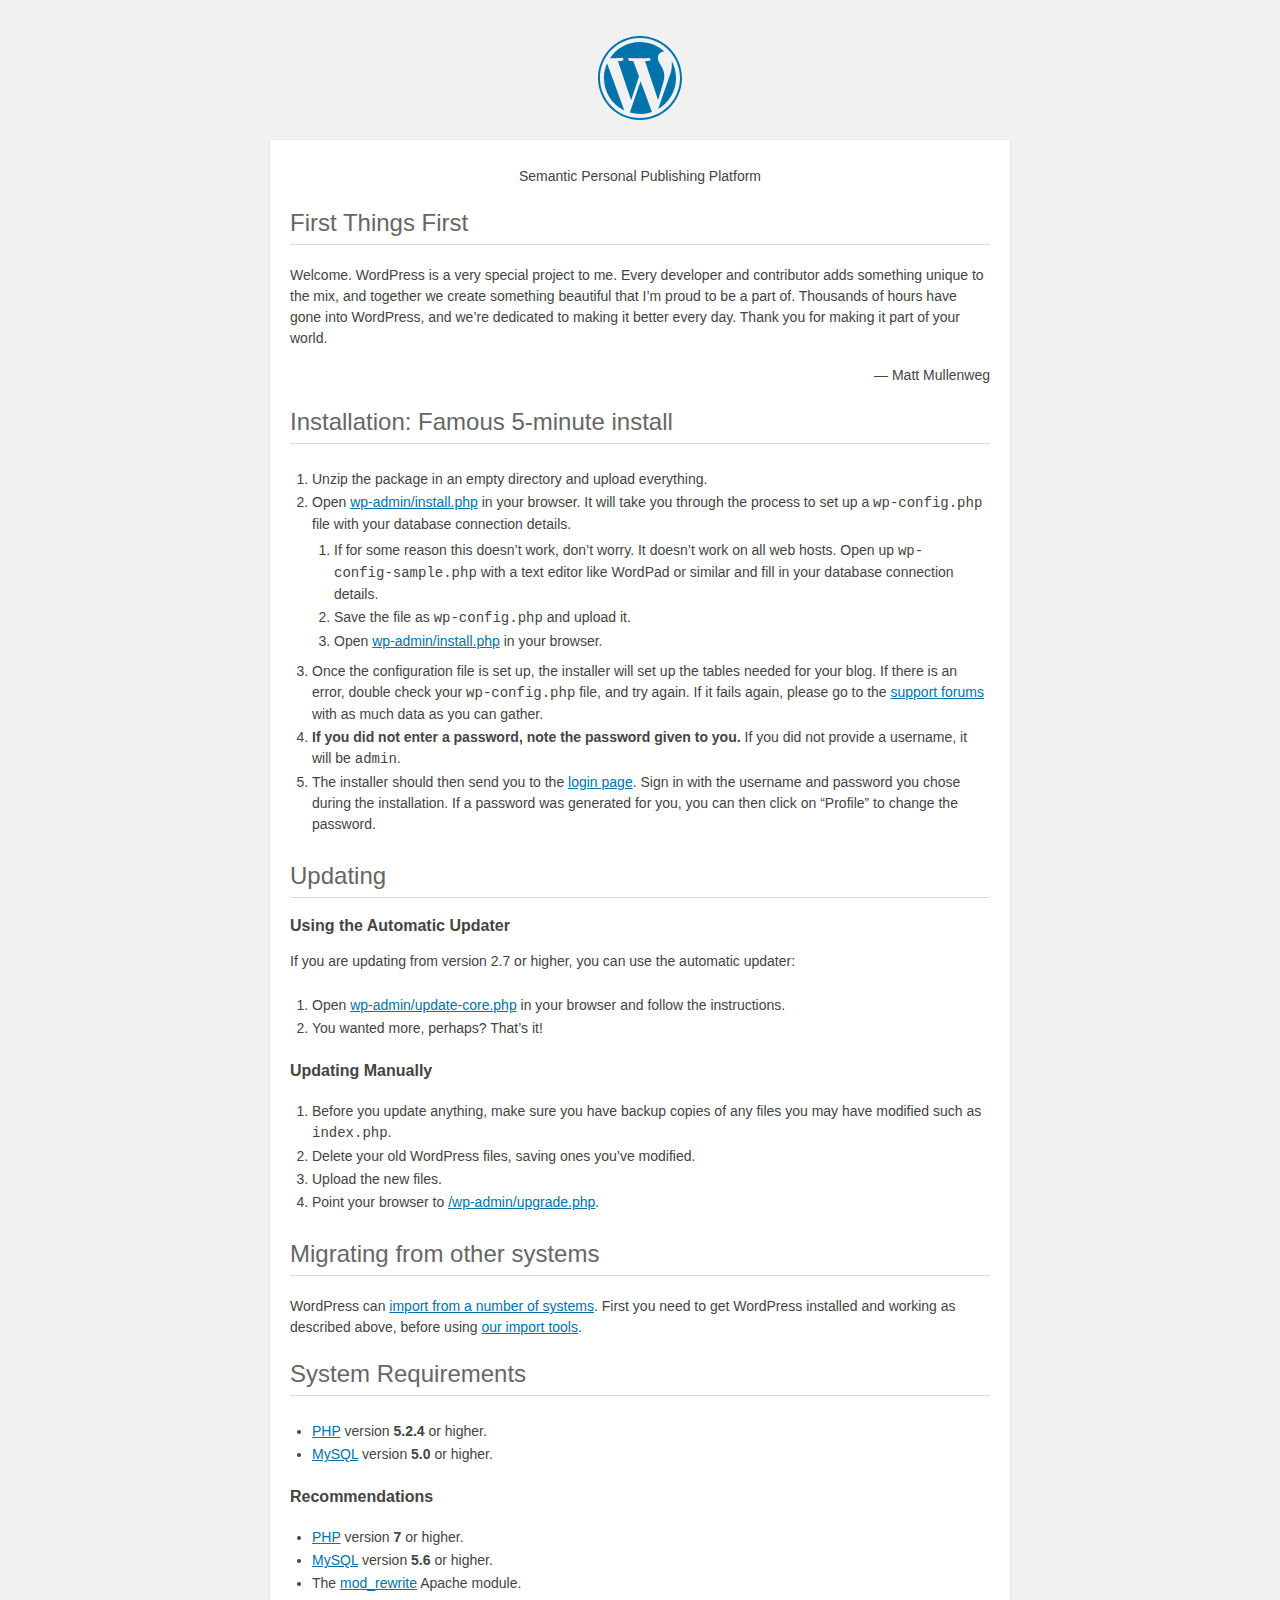
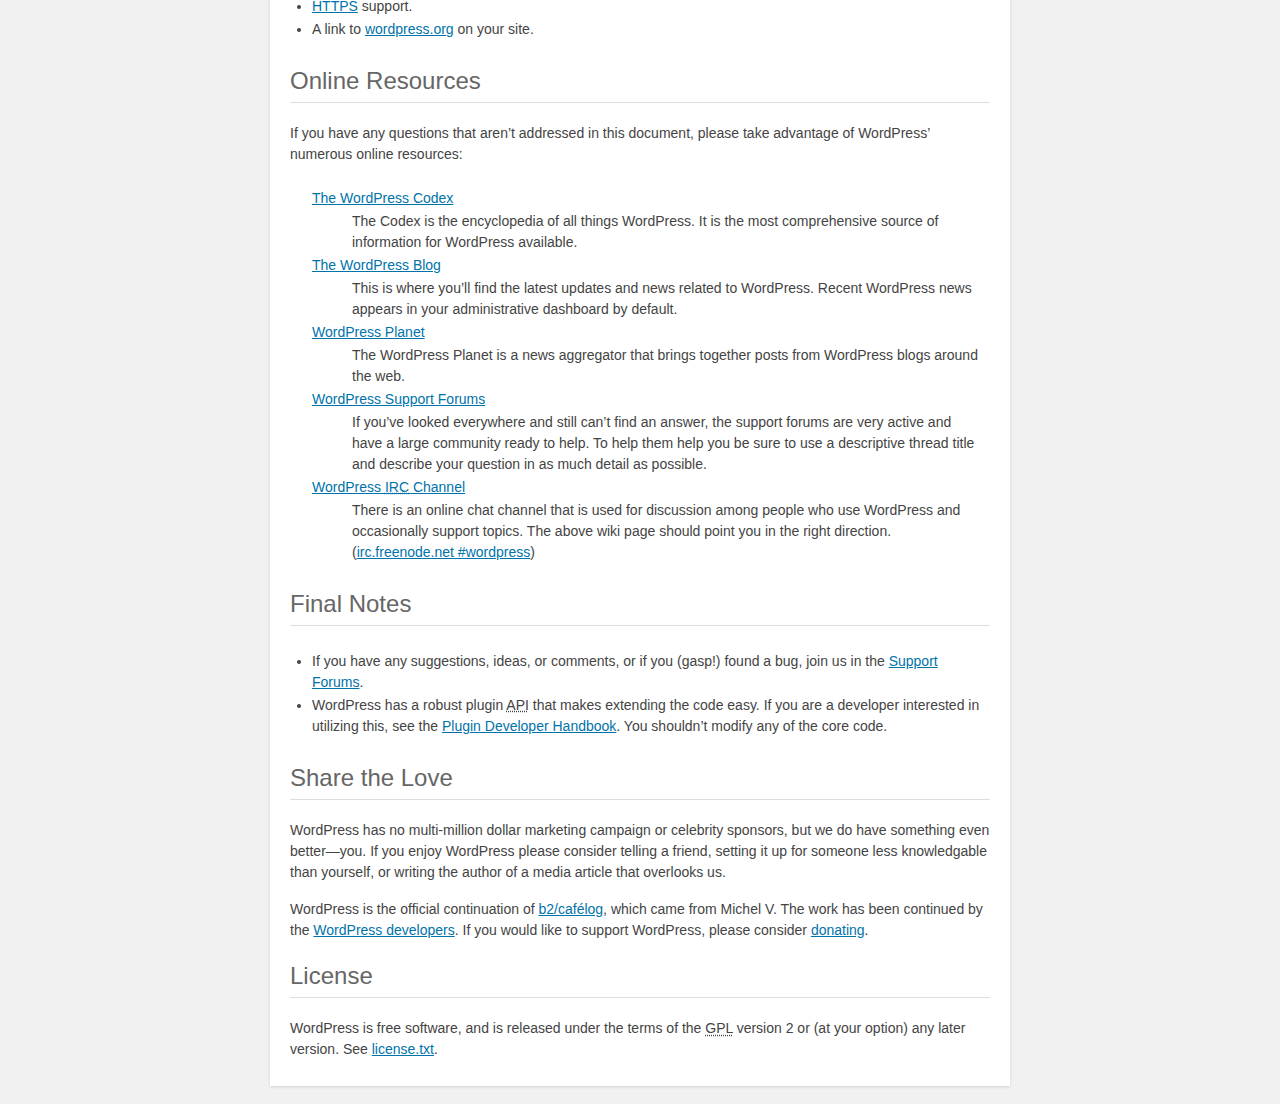
<file: readme.html>
<!DOCTYPE html>
<html>
<head>
	<meta name="viewport" content="width=device-width" />
	<meta http-equiv="Content-Type" content="text/html; charset=utf-8" />
	<title>WordPress &#8250; ReadMe</title>
	<link rel="stylesheet" href="wp-admin/css/install.css?ver=20100228" type="text/css" />
</head>
<body>
<h1 id="logo">
	<a href="https://wordpress.org/"><img alt="WordPress" src="wp-admin/images/wordpress-logo.png" /></a>
</h1>
<p style="text-align: center">Semantic Personal Publishing Platform</p>

<h2>First Things First</h2>
<p>Welcome. WordPress is a very special project to me. Every developer and contributor adds something unique to the mix, and together we create something beautiful that I&#8217;m proud to be a part of. Thousands of hours have gone into WordPress, and we&#8217;re dedicated to making it better every day. Thank you for making it part of your world.</p>
<p style="text-align: right">&#8212; Matt Mullenweg</p>

<h2>Installation: Famous 5-minute install</h2>
<ol>
	<li>Unzip the package in an empty directory and upload everything.</li>
	<li>Open <span class="file"><a href="wp-admin/install.php">wp-admin/install.php</a></span> in your browser. It will take you through the process to set up a <code>wp-config.php</code> file with your database connection details.
		<ol>
			<li>If for some reason this doesn&#8217;t work, don&#8217;t worry. It doesn&#8217;t work on all web hosts. Open up <code>wp-config-sample.php</code> with a text editor like WordPad or similar and fill in your database connection details.</li>
			<li>Save the file as <code>wp-config.php</code> and upload it.</li>
			<li>Open <span class="file"><a href="wp-admin/install.php">wp-admin/install.php</a></span> in your browser.</li>
		</ol>
	</li>
	<li>Once the configuration file is set up, the installer will set up the tables needed for your blog. If there is an error, double check your <code>wp-config.php</code> file, and try again. If it fails again, please go to the <a href="https://wordpress.org/support/" title="WordPress support">support forums</a> with as much data as you can gather.</li>
	<li><strong>If you did not enter a password, note the password given to you.</strong> If you did not provide a username, it will be <code>admin</code>.</li>
	<li>The installer should then send you to the <a href="wp-login.php">login page</a>. Sign in with the username and password you chose during the installation. If a password was generated for you, you can then click on &#8220;Profile&#8221; to change the password.</li>
</ol>

<h2>Updating</h2>
<h3>Using the Automatic Updater</h3>
<p>If you are updating from version 2.7 or higher, you can use the automatic updater:</p>
<ol>
	<li>Open <span class="file"><a href="wp-admin/update-core.php">wp-admin/update-core.php</a></span> in your browser and follow the instructions.</li>
	<li>You wanted more, perhaps? That&#8217;s it!</li>
</ol>

<h3>Updating Manually</h3>
<ol>
	<li>Before you update anything, make sure you have backup copies of any files you may have modified such as <code>index.php</code>.</li>
	<li>Delete your old WordPress files, saving ones you&#8217;ve modified.</li>
	<li>Upload the new files.</li>
	<li>Point your browser to <span class="file"><a href="wp-admin/upgrade.php">/wp-admin/upgrade.php</a>.</span></li>
</ol>

<h2>Migrating from other systems</h2>
<p>WordPress can <a href="https://codex.wordpress.org/Importing_Content">import from a number of systems</a>. First you need to get WordPress installed and working as described above, before using <a href="wp-admin/import.php" title="Import to WordPress">our import tools</a>.</p>

<h2>System Requirements</h2>
<ul>
	<li><a href="https://secure.php.net/">PHP</a> version <strong>5.2.4</strong> or higher.</li>
	<li><a href="https://www.mysql.com/">MySQL</a> version <strong>5.0</strong> or higher.</li>
</ul>

<h3>Recommendations</h3>
<ul>
	<li><a href="https://secure.php.net/">PHP</a> version <strong>7</strong> or higher.</li>
	<li><a href="https://www.mysql.com/">MySQL</a> version <strong>5.6</strong> or higher.</li>
	<li>The <a href="https://httpd.apache.org/docs/2.2/mod/mod_rewrite.html">mod_rewrite</a> Apache module.</li>
	<li><a href="https://wordpress.org/news/2016/12/moving-toward-ssl/">HTTPS</a> support.</li>
	<li>A link to <a href="https://wordpress.org/">wordpress.org</a> on your site.</li>
</ul>

<h2>Online Resources</h2>
<p>If you have any questions that aren&#8217;t addressed in this document, please take advantage of WordPress&#8217; numerous online resources:</p>
<dl>
	<dt><a href="https://codex.wordpress.org/">The WordPress Codex</a></dt>
		<dd>The Codex is the encyclopedia of all things WordPress. It is the most comprehensive source of information for WordPress available.</dd>
	<dt><a href="https://wordpress.org/news/">The WordPress Blog</a></dt>
		<dd>This is where you&#8217;ll find the latest updates and news related to WordPress. Recent WordPress news appears in your administrative dashboard by default.</dd>
	<dt><a href="https://planet.wordpress.org/">WordPress Planet</a></dt>
		<dd>The WordPress Planet is a news aggregator that brings together posts from WordPress blogs around the web.</dd>
	<dt><a href="https://wordpress.org/support/">WordPress Support Forums</a></dt>
		<dd>If you&#8217;ve looked everywhere and still can&#8217;t find an answer, the support forums are very active and have a large community ready to help. To help them help you be sure to use a descriptive thread title and describe your question in as much detail as possible.</dd>
	<dt><a href="https://codex.wordpress.org/IRC">WordPress <abbr title="Internet Relay Chat">IRC</abbr> Channel</a></dt>
		<dd>There is an online chat channel that is used for discussion among people who use WordPress and occasionally support topics. The above wiki page should point you in the right direction. (<a href="irc://irc.freenode.net/wordpress">irc.freenode.net #wordpress</a>)</dd>
</dl>

<h2>Final Notes</h2>
<ul>
	<li>If you have any suggestions, ideas, or comments, or if you (gasp!) found a bug, join us in the <a href="https://wordpress.org/support/">Support Forums</a>.</li>
	<li>WordPress has a robust plugin <abbr title="application programming interface">API</abbr> that makes extending the code easy. If you are a developer interested in utilizing this, see the <a href="https://developer.wordpress.org/plugins/">Plugin Developer Handbook</a>. You shouldn&#8217;t modify any of the core code.</li>
</ul>

<h2>Share the Love</h2>
<p>WordPress has no multi-million dollar marketing campaign or celebrity sponsors, but we do have something even better&#8212;you. If you enjoy WordPress please consider telling a friend, setting it up for someone less knowledgable than yourself, or writing the author of a media article that overlooks us.</p>

<p>WordPress is the official continuation of <a href="http://cafelog.com/">b2/caf&#233;log</a>, which came from Michel V. The work has been continued by the <a href="https://wordpress.org/about/">WordPress developers</a>. If you would like to support WordPress, please consider <a href="https://wordpress.org/donate/" title="Donate to WordPress">donating</a>.</p>

<h2>License</h2>
<p>WordPress is free software, and is released under the terms of the <abbr title="GNU General Public License">GPL</abbr> version 2 or (at your option) any later version. See <a href="license.txt">license.txt</a>.</p>

</body>
</html>
</file>
<file: wp-admin/css/install.css>
html {
	background: #f1f1f1;
	margin: 0 20px;
}

body {
	background: #fff;
	color: #444;
	font-family: -apple-system, BlinkMacSystemFont, "Segoe UI", Roboto, Oxygen-Sans, Ubuntu, Cantarell, "Helvetica Neue", sans-serif;
	margin: 140px auto 25px;
	padding: 20px 20px 10px 20px;
	max-width: 700px;
	-webkit-font-smoothing: subpixel-antialiased;
	-webkit-box-shadow: 0 1px 3px rgba(0,0,0,0.13);
	box-shadow: 0 1px 3px rgba(0,0,0,0.13);
}

a {
	color: #0073aa;
}

a:hover,
a:active {
	color: #00a0d2;
}

a:focus {
	color: #124964;
	-webkit-box-shadow:
		0 0 0 1px #5b9dd9,
		0 0 2px 1px rgba(30, 140, 190, .8);
	box-shadow:
		0 0 0 1px #5b9dd9,
		0 0 2px 1px rgba(30, 140, 190, .8);
}

.ie8 a:focus {
	outline: #5b9dd9 solid 1px;
}

h1, h2 {
	border-bottom: 1px solid #ddd;
	clear: both;
	color: #666;
	font-size: 24px;
	padding: 0;
	padding-bottom: 7px;
	font-weight: 400;
}

h3 {
	font-size: 16px;
}

p, li, dd, dt {
	padding-bottom: 2px;
	font-size: 14px;
	line-height: 1.5;
}

code, .code {
	font-family: Consolas, Monaco, monospace;
}

ul, ol, dl {
	padding: 5px 5px 5px 22px;
}

a img {
	border:0
}
abbr {
	border: 0;
	font-variant: normal;
}

fieldset {
	border: 0;
	padding: 0;
	margin: 0;
}

label {
	cursor: pointer;
}

#logo {
	margin: 6px 0 14px 0;
	padding: 0 0 7px 0;
	border-bottom: none;
	text-align:center
}
#logo a {
	background-image: url(../images/w-logo-blue.png?ver=20131202);
	background-image: none, url(../images/wordpress-logo.svg?ver=20131107);
	-webkit-background-size: 84px;
	background-size: 84px;
	background-position: center top;
	background-repeat: no-repeat;
	color: #444; /* same as login.css */
	height: 84px;
	font-size: 20px;
	font-weight: 400;
	line-height: 1.3em;
	margin: -130px auto 25px;
	padding: 0;
	text-decoration: none;
	width: 84px;
	text-indent: -9999px;
	outline: none;
	overflow: hidden;
	display: block;
}

#logo a:focus {
	-webkit-box-shadow: none;
	box-shadow: none;
}

.step {
	margin: 20px 0 15px;
}
.step, th {
	text-align: left;
	padding: 0;
}
.language-chooser.wp-core-ui .step .button.button-large {
	height: 36px;
	font-size: 14px;
	line-height: 33px;
	vertical-align: middle;
}
textarea {
	border: 1px solid #ddd;
	font-family: -apple-system, BlinkMacSystemFont, "Segoe UI", Roboto, Oxygen-Sans, Ubuntu, Cantarell, "Helvetica Neue", sans-serif;
	width: 100%;
	-webkit-box-sizing: border-box;
	-moz-box-sizing: border-box;
	box-sizing: border-box;
}

.form-table {
	border-collapse: collapse;
	margin-top: 1em;
	width: 100%;
}

.form-table td {
	margin-bottom: 9px;
	padding: 10px 20px 10px 0;
	font-size: 14px;
	vertical-align: top
}

.form-table th {
	font-size: 14px;
	text-align: left;
	padding: 10px 20px 10px 0;
	width: 140px;
	vertical-align: top;
}

.form-table code {
	line-height: 18px;
	font-size: 14px;
}

.form-table p {
	margin: 4px 0 0 0;
	font-size: 11px;
}

.form-table input {
	line-height: 20px;
	font-size: 15px;
	padding: 3px 5px;
	border: 1px solid #ddd;
	-webkit-box-shadow: inset 0 1px 2px rgba(0,0,0,0.07);
	box-shadow: inset 0 1px 2px rgba(0,0,0,0.07);
}

input,
submit {
	font-family: -apple-system, BlinkMacSystemFont, "Segoe UI", Roboto, Oxygen-Sans, Ubuntu, Cantarell, "Helvetica Neue", sans-serif;
}

.form-table input[type=text],
.form-table input[type=email],
.form-table input[type=url],
.form-table input[type=password] {
	width: 206px;
}

.form-table th p {
	font-weight: 400;
}

.form-table.install-success th,
.form-table.install-success td {
	vertical-align: middle;
	padding: 16px 20px 16px 0;
}

.form-table.install-success td p {
	margin: 0;
	font-size: 14px;
}

.form-table.install-success td code {
	margin: 0;
	font-size: 18px;
}

#error-page {
	margin-top: 50px;
}

#error-page p {
	font-size: 14px;
	line-height: 18px;
	margin: 25px 0 20px;
}

#error-page code, .code {
	font-family: Consolas, Monaco, monospace;
}

.wp-hide-pw > .dashicons {
	line-height: inherit;
}

#pass-strength-result {
	background-color: #eee;
	border: 1px solid #ddd;
	color: #23282d;
	margin: -2px 5px 5px 0px;
	padding: 3px 5px;
	text-align: center;
	width: 218px;
	-webkit-box-sizing: border-box;
	-moz-box-sizing: border-box;
	box-sizing: border-box;
	opacity: 0;
}

#pass-strength-result.short {
	background-color: #f1adad;
	border-color: #e35b5b;
	opacity: 1;
}

#pass-strength-result.bad {
	background-color: #fbc5a9;
	border-color: #f78b53;
	opacity: 1;
}

#pass-strength-result.good {
	background-color: #ffe399;
	border-color: #ffc733;
	opacity: 1;
}

#pass-strength-result.strong {
	background-color: #c1e1b9;
	border-color: #83c373;
	opacity: 1;
}

#pass1.short, #pass1-text.short {
	border-color: #e35b5b;
}

#pass1.bad, #pass1-text.bad {
	border-color: #f78b53;
}

#pass1.good, #pass1-text.good {
	border-color: #ffc733;
}

#pass1.strong, #pass1-text.strong {
	border-color: #83c373;
}

.pw-weak {
	display: none;
}

.message {
	border-left: 4px solid #dc3232;
	padding: .7em .6em;
	background-color: #fbeaea;
}

/* rtl:ignore */
#dbname,
#uname,
#pwd,
#dbhost,
#prefix,
#user_login,
#admin_email,
#pass1,
#pass2 {
	direction: ltr;
}

#pass1-text,
.show-password #pass1 {
	display: none;
}

.show-password #pass1-text
{
	display: inline-block;
}

.form-table span.description.important {
	font-size: 12px;
}


/* localization */
body.rtl,
.rtl textarea,
.rtl input,
.rtl submit {
	font-family: Tahoma, sans-serif;
}

:lang(he-il) body.rtl,
:lang(he-il) .rtl textarea,
:lang(he-il) .rtl input,
:lang(he-il) .rtl submit {
	font-family: Arial, sans-serif;
}

@media only screen and (max-width: 799px) {
	body {
		margin-top: 115px;
	}
	#logo a {
		margin: -125px auto 30px;
	}
}

@media screen and ( max-width: 782px ) {

	.form-table {
		margin-top: 0;
	}

	.form-table th,
	.form-table td {
		display: block;
		width: auto;
		vertical-align: middle;
	}

	.form-table th {
		padding: 20px 0 0;
	}

	.form-table td {
		padding: 5px 0;
		border: 0;
		margin: 0;
	}

	textarea,
	input {
		font-size: 16px;
	}

	.form-table td input[type="text"],
	.form-table td input[type="email"],
	.form-table td input[type="url"],
	.form-table td input[type="password"],
	.form-table td select,
	.form-table td textarea,
	.form-table span.description {
		width: 100%;
		font-size: 16px;
		line-height: 1.5;
		padding: 7px 10px;
		display: block;
		max-width: none;
		-webkit-box-sizing: border-box;
		-moz-box-sizing: border-box;
		box-sizing: border-box;
	}

}

body.language-chooser {
	max-width: 300px;
}

.language-chooser select {
	padding: 8px;
	width: 100%;
	display: block;
	border: 1px solid #ddd;
	background-color: #fff;
	color: #32373c;
	font-size: 16px;
	font-family: Arial, sans-serif;
	font-weight: 400;
}

.language-chooser p {
	text-align: right;
}

.screen-reader-input,
.screen-reader-text {
	position: absolute;
	margin: -1px;
	padding: 0;
	height: 1px;
	width: 1px;
	overflow: hidden;
	clip: rect(0 0 0 0);
	border: 0;
}

.spinner {
	background: url(../images/spinner.gif) no-repeat;
	-webkit-background-size: 20px 20px;
	background-size: 20px 20px;
	visibility: hidden;
	opacity: 0.7;
	filter: alpha(opacity=70);
	width: 20px;
	height: 20px;
	margin: 2px 5px 0;
}

.step .spinner {
	display: inline-block;
	vertical-align: middle;
	margin-right: 15px;
}

.button.hide-if-no-js,
.hide-if-no-js {
	display: none;
}

/**
 * HiDPI Displays
 */
@media print,
  (-webkit-min-device-pixel-ratio: 1.25),
  (min-resolution: 120dpi) {

	.spinner {
		background-image: url(../images/spinner-2x.gif);
	}

}
</file>
